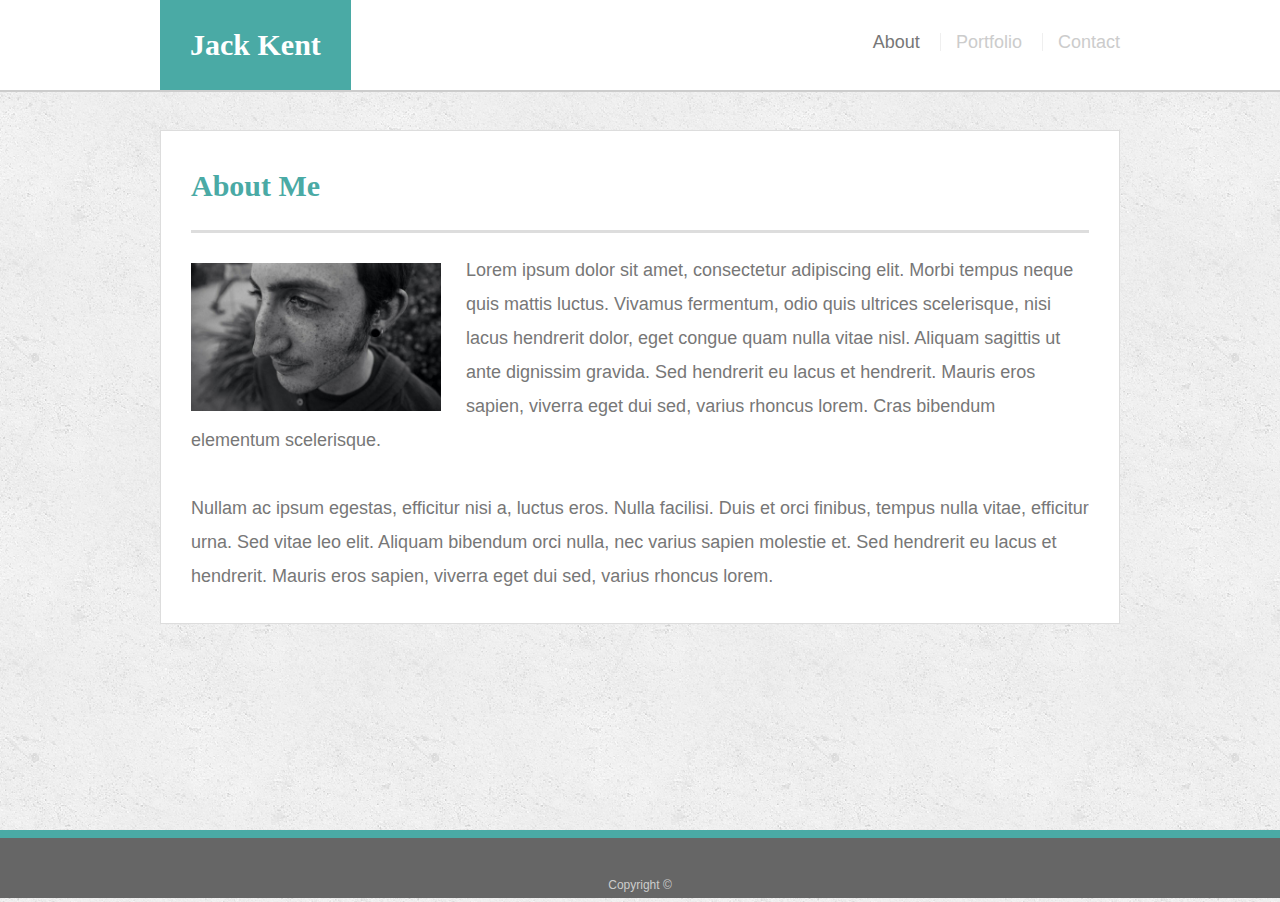
<file: index.html>
<!DOCTYPE html>
<html lang="en-us">

<head>
  <meta charset="UTF-8">
  <meta name="viewport" content="width=device-width, initial-scale=1.0">
  <title>About | Jack Kent</title>
  <link rel="stylesheet" type="text/css" href="assets/css/reset.css">
  <link rel="stylesheet" type="text/css" href="assets/css/style.css">
</head>

<body>

    <header class="masthead">
        <div class="container">
            <a href="index.html" class="logo">Jack Kent</a> 
            <nav> 
                <a class="current-tab" href="index.html">About</a>
                <a href="portfolio.html">Portfolio</a>
                <a href="contact.html">Contact</a>
            </nav>
        </div>
    </header>

    <main class="main-container container">

        <div class="main-section">

            <h1>About Me</h1>

            <img class="img-portrait" src="assets/images/jack_monterey_arhoades.jpg" alt="Jack Portrait" width="300px">

            <!-- Obviously this is the hardest part, writing about myself. saved for last -->
            <p>
                    Lorem ipsum dolor sit amet, consectetur adipiscing elit. Morbi tempus neque quis    mattis luctus. Vivamus fermentum, odio quis ultrices scelerisque, nisi lacus   hendrerit dolor, eget congue quam nulla vitae nisl. Aliquam sagittis ut ante  dignissim gravida. Sed hendrerit eu lacus et hendrerit. Mauris eros sapien,  viverra eget dui sed, varius rhoncus lorem. Cras bibendum elementum scelerisque.<br><br>Nullam ac ipsum egestas, efficitur nisi a, luctus eros. Nulla facilisi. Duis et orci finibus, tempus nulla vitae, efficitur urna. Sed   vitae leo elit. Aliquam bibendum orci nulla, nec varius sapien molestie et. Sed hendrerit eu lacus et hendrerit. Mauris eros sapien,  viverra eget dui sed, varius rhoncus lorem.
            </p>
        
        </div>

    </main>

    <footer>
        <p>Copyright &copy;</p>
    </footer>

</body>

</html>
</file>
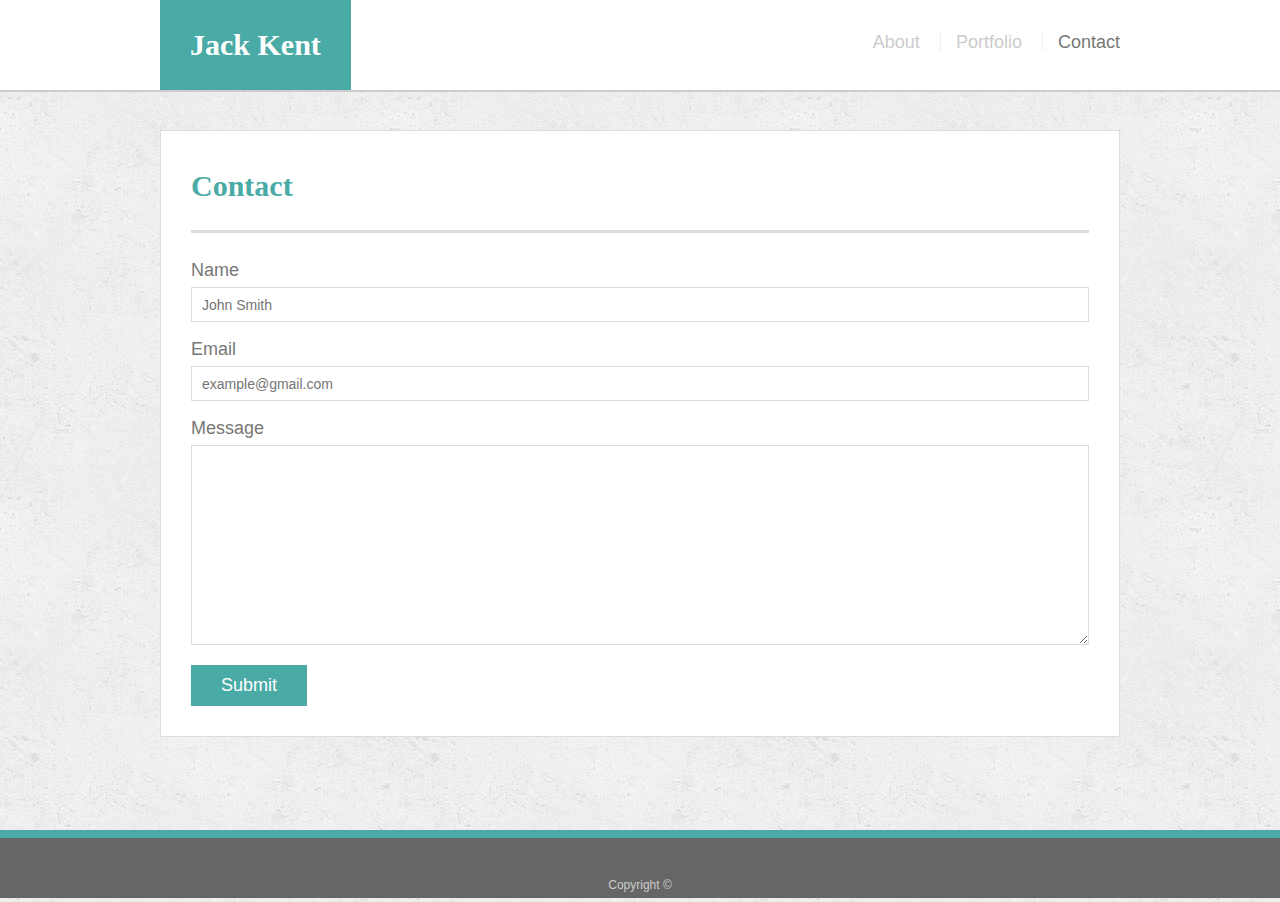
<file: contact.html>
<!DOCTYPE html>
<html lang="en-us">

<head>
  <meta charset="UTF-8">
  <meta name="viewport" content="width=device-width, initial-scale=1.0">
  <title>Contact | Jack Kent</title>
  <link rel="stylesheet" type="text/css" href="assets/css/reset.css">
  <link rel="stylesheet" type="text/css" href="assets/css/style.css">
</head>

<body>

    <header class="masthead">
        <div class="container">
            <a href="index.html" class="logo">Jack Kent</a> 
            <nav> 
                <a href="index.html">About</a>
                <a href="portfolio.html">Portfolio</a>
                <a href="contact.html" class="current-tab">Contact</a>
            </nav>
        </div>
    </header>

    <main class="main-container container">

        <div class="main-section">

            <h1>Contact</h1>

            <form id="contact-form">
                <ul>
                    <li>
                        <label for="name">Name</label>
                        <input type="text" id="name" name="name" placeholder="John Smith" required="required">
                    </li>
                    <li>
                        <label for="email">Email</label>
                        <input type="email" id="email" name="email" placeholder="example@gmail.com" required="required">
                    </li>
                    <li>
                        <label for="message">Message</label>
                        <textarea id="message" name="message" required="required"></textarea>
                    </li>
                </ul>  
                <input type="submit" value="Submit">

            </form>
        
        </div>

    </main>

    <footer>
        <p>Copyright &copy;</p>
    </footer>

</body>

</html>
</file>
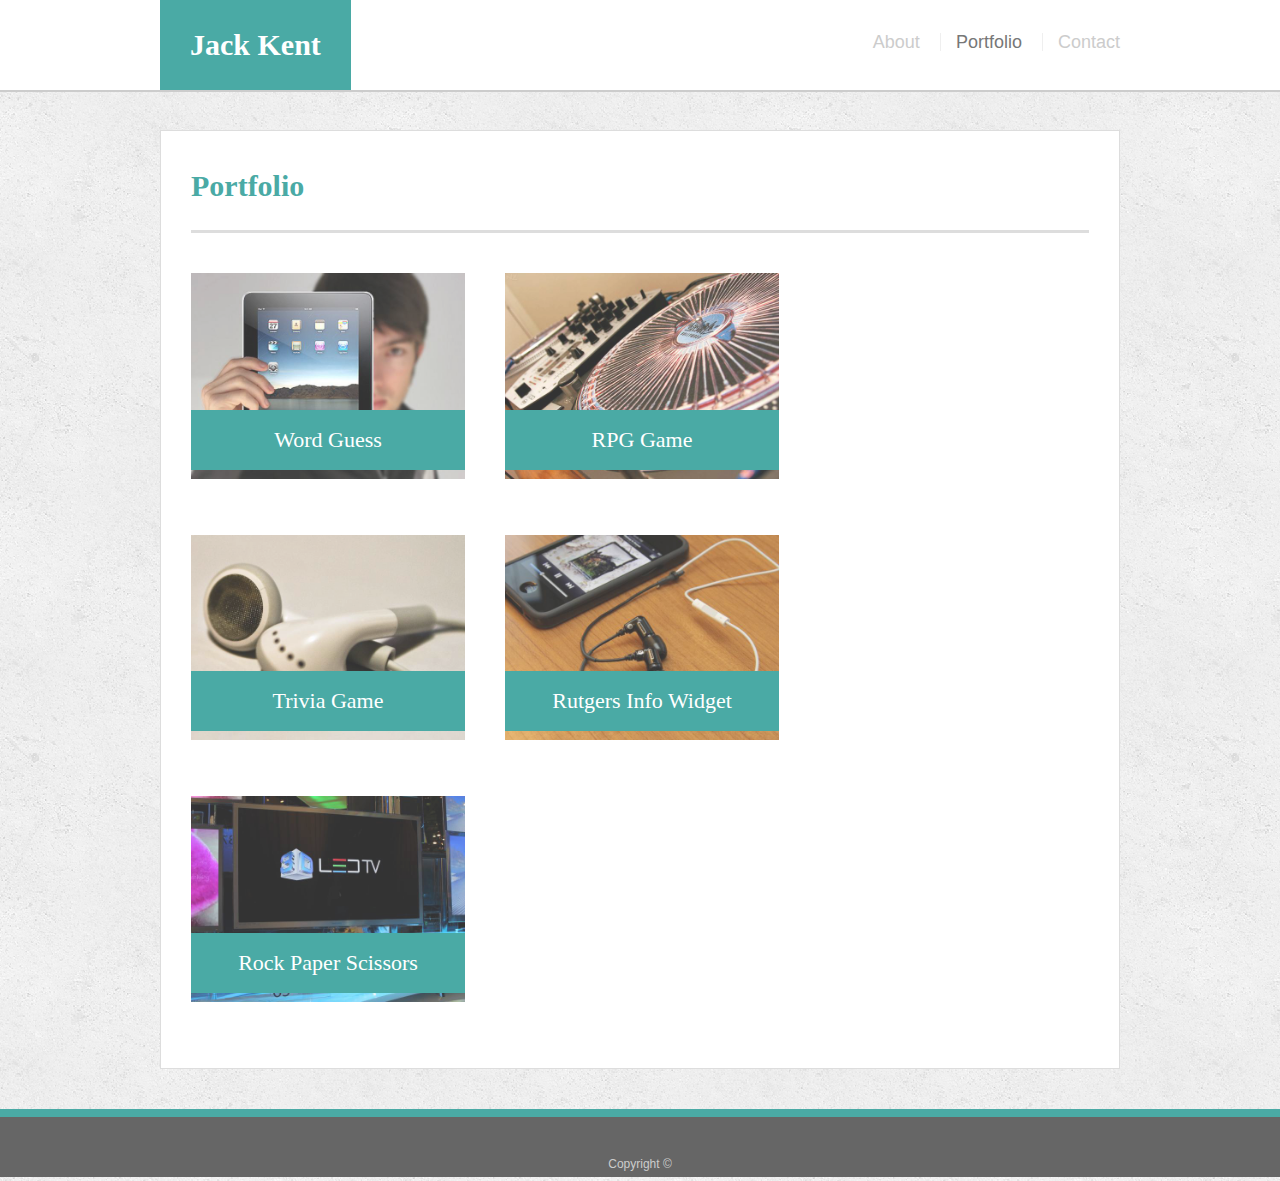
<file: portfolio.html>
<!DOCTYPE html>
<html lang="en-us">

<head>
  <meta charset="UTF-8">
  <meta name="viewport" content="width=device-width, initial-scale=1.0">
  <title>Portfolio | Jack Kent</title>
  <link rel="stylesheet" type="text/css" href="assets/css/reset.css">
  <link rel="stylesheet" type="text/css" href="assets/css/style.css">
</head>

<body>

    <header class="masthead">
        <div class="container">
            <a href="index.html" class="logo">Jack Kent</a>
            <nav>
                <a href="index.html">About</a>
                <a href="portfolio.html" class="current-tab">Portfolio</a>
                <a href="contact.html">Contact</a>
            </nav>
        </div>
    </header>

    <main class="main-container container">
        
        <div class="main-section">
            
            <h1>Portfolio</h1>

            <div class="work">
                <img src="assets/images/technics-q-c-640-480-1.jpg" alt="Word Guess">
                
                <h3>Word Guess</h3>
            </div>

            <div class="work">
                <img src="assets/images/technics-q-c-640-480-2.jpg" alt="RPG Game">
        
                <h3>RPG Game</h3>
            </div>

            <div class="work">
                <img src="assets/images/technics-q-c-640-480-5.jpg" alt="Trivia Game">
        
                <h3>Trivia Game</h3>
            </div>

            <div class="work">
                <img src="assets/images/technics-q-c-640-480-7.jpg" alt="Rutgers Info Widget">
        
                <h3>Rutgers Info Widget</h3>
            </div>
            
            <div class="work">
                <img src="assets/images/technics-q-c-640-480-9.jpg" alt="Rock Paper Scissors">
        
                <h3>Rock Paper Scissors</h3>
            </div>
        
        </div>

    </main>

    <footer>
        <p>Copyright &copy;</p>
    </footer>

</body>

</html>
</file>
<file: assets/css/style.css>
body {
    font-family: 'Arial', 'Helvetica Neue', Helvetica, sans-serif;
    font-size: 18px;
    line-height: 34px;
    background: url("../images/concrete_seamless.png");
    color: #777;
}

* {
    box-sizing: border-box;
}

.container {
    width: 100%;
    max-width: 960px;
    margin: 0 auto;
    clear: both;
}

h1,
h2,
h3,
p {
    margin-bottom: 20px;
}

p:last-child {
    margin-bottom: 0;
}

h1,
h2,
h3 {
    font-family: Georgia, Times, "Times New Roman", serif;
    font-weight: 700;
    color: #4aaaa5;
}

h1 {
    padding-bottom: 20px;
    font-size: 30px;
    line-height: 49px;
    border-bottom: 3px solid #ddd;    
}

h2,
h3 {
    font-size: 22px;
}

.masthead {
    position: fixed;
    z-index: 99;
    width: 100%;
    margin: 0 0 30px;
    overflow: auto;
    color: #fff;
    background: #ffffff;
    border-style: none none solid none;
    border-width: 2px;
    border-color: #cccccc;
}

.logo {
    float: left;
    width: auto;
    height: 90px;
    background: #4aaaa5;
    font-family: 'Georgia', Times, 'Times New Roman', serif;
    font-size: 30px;
    font-weight: 700;
    line-height: 90px;
    padding: 0 30px;
    text-align: center;
    text-decoration: none;
    color: #ffffff;
}

nav {
    float: right;
    margin-top: 25px;
}

nav a {
    display: inline-block;
    padding-left: 15px;
    margin-left: 15px;
    line-height: 18px;
    color: #cccccc;
    text-decoration: none;
    border-left: 1px solid #efefef;
}

nav a:first-child {
    border-left: none;
}

.current-tab {
    color: #777777;
}

nav a:hover {
    color: #777;
}

h2,
h3 {
    padding-bottom: 20px;
    margin-bottom: 15px;
    line-height: 22px;
    border-bottom: 2px solid #eee;
}

.main-container {
    padding-top: 130px;
    min-height: calc(100vh - 70px);
}

.main-section {
    float: left;
    width: 100%;
    max-width: 960px;
    padding: 30px;
    margin: 0 0 40px;
    background: #ffffff;
    border-style: solid;
    border-width: 1px;
    border-color: #dddddd;
}

.img-portrait {
    float: left;
    width: 250px;
    height: auto;
    margin: 10px 25px 0 0;
}

footer {
    padding: 30px 0;
    clear: both;
    font-size: 12px;
    color: #ccc;
    background: #666;
    text-align: center;
    border-style: solid none none none;
    border-width: 8px;
    border-color: #4aaaa5;
    height: 50px;
}

.work {
    position: relative;
    float: left;
    width: 274px;
    margin: 20px 0 25px;
    overflow: auto;
}

.work:nth-child(even) {
    margin-right: 40px;
}

.work img {
    width: 100%;
    border: 0 none;
    opacity: 0.8;
}

.work h3 {
    position: absolute;
    bottom: 20px;
    width: 100%;
    padding: 15px;
    margin-bottom: 0;
    font-weight: 300;
    line-height: 30px;
    color: #fff;
    text-align: center;
    background: #4aaaa5;
    border-bottom: 0;
}

#contact-form ul {
    margin-bottom: 20px;
}

#contact-form li {
    margin-bottom: 10px;
}

label,
input[type=text],
input[type=email],
textarea {
    display: block;
    width: 100%;
}

input[type=text],
input[type=email],
textarea {
    height: 35px;
    padding: 0 10px;
    font-size: 14px;
    border: 1px solid #ddd;
}

textarea {
    height: 200px;
}

input[type=submit] {
    padding: 10px 30px;
    font-size: 18px;
    color: #fff;
    cursor: pointer;
    background: #4aaaa5;
    border: 0 none;
}

@media screen and (max-width: 980px) {

    .main-section {
        max-width: 728px;
    }

    .container {
        max-width: 728px;
    }

}

@media screen and (max-width: 768px) {

    .main-section {
        max-width: 728px;
    }

    .container {
        max-width: 728px;
    }

}

@media screen and (max-width: 640px) {

    .main-section {
        max-width: 600px;
    }

    .container {
        max-width: 600px;
    }

    .masthead {
        position: static;
    }

    .logo {
        width: 640px;
        margin-left: -20px;
    }

    nav {
        width: 100%;
        text-align: center;
        margin: 10px auto;
    }

    .main-container {
        padding-top: 0;
    }
  
  }
</file>
